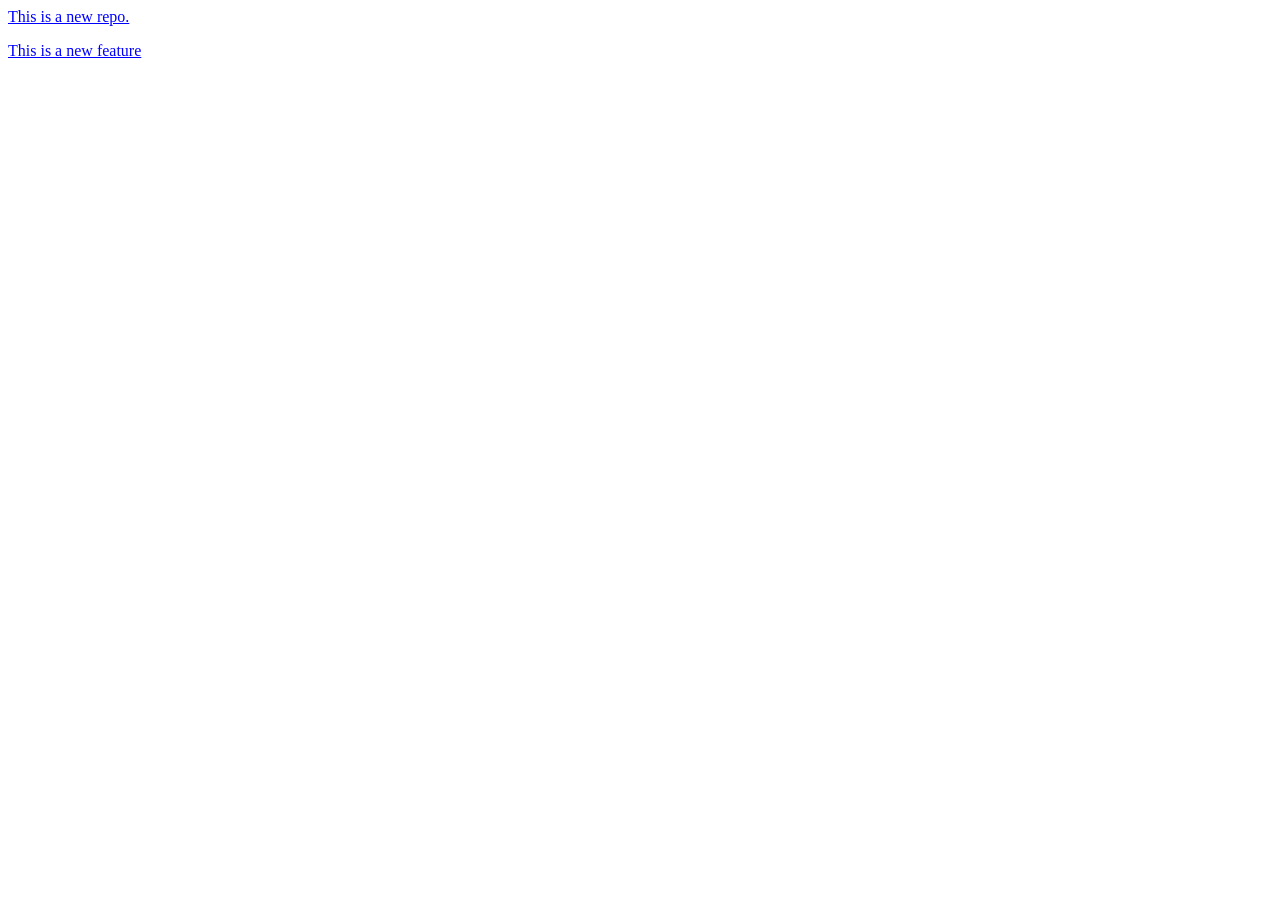
<file: index.html>
<html>
<head>
    <!-- <style>
        p{
            color:red ;
        }
    </style> -->
    <link rel="stylesheet" href="index.css">
</head>
<body>
<p >This is a new repo.</p>
<p> This is a new feature</p>
</body>
</html>
</file>
<file: index.css>
��p  
 {    
         c o l o r : b l u e ;  
         t e x t - d e c o r a t i o n :   u n d e r l i n e ;  
  
 }  
 
</file>
